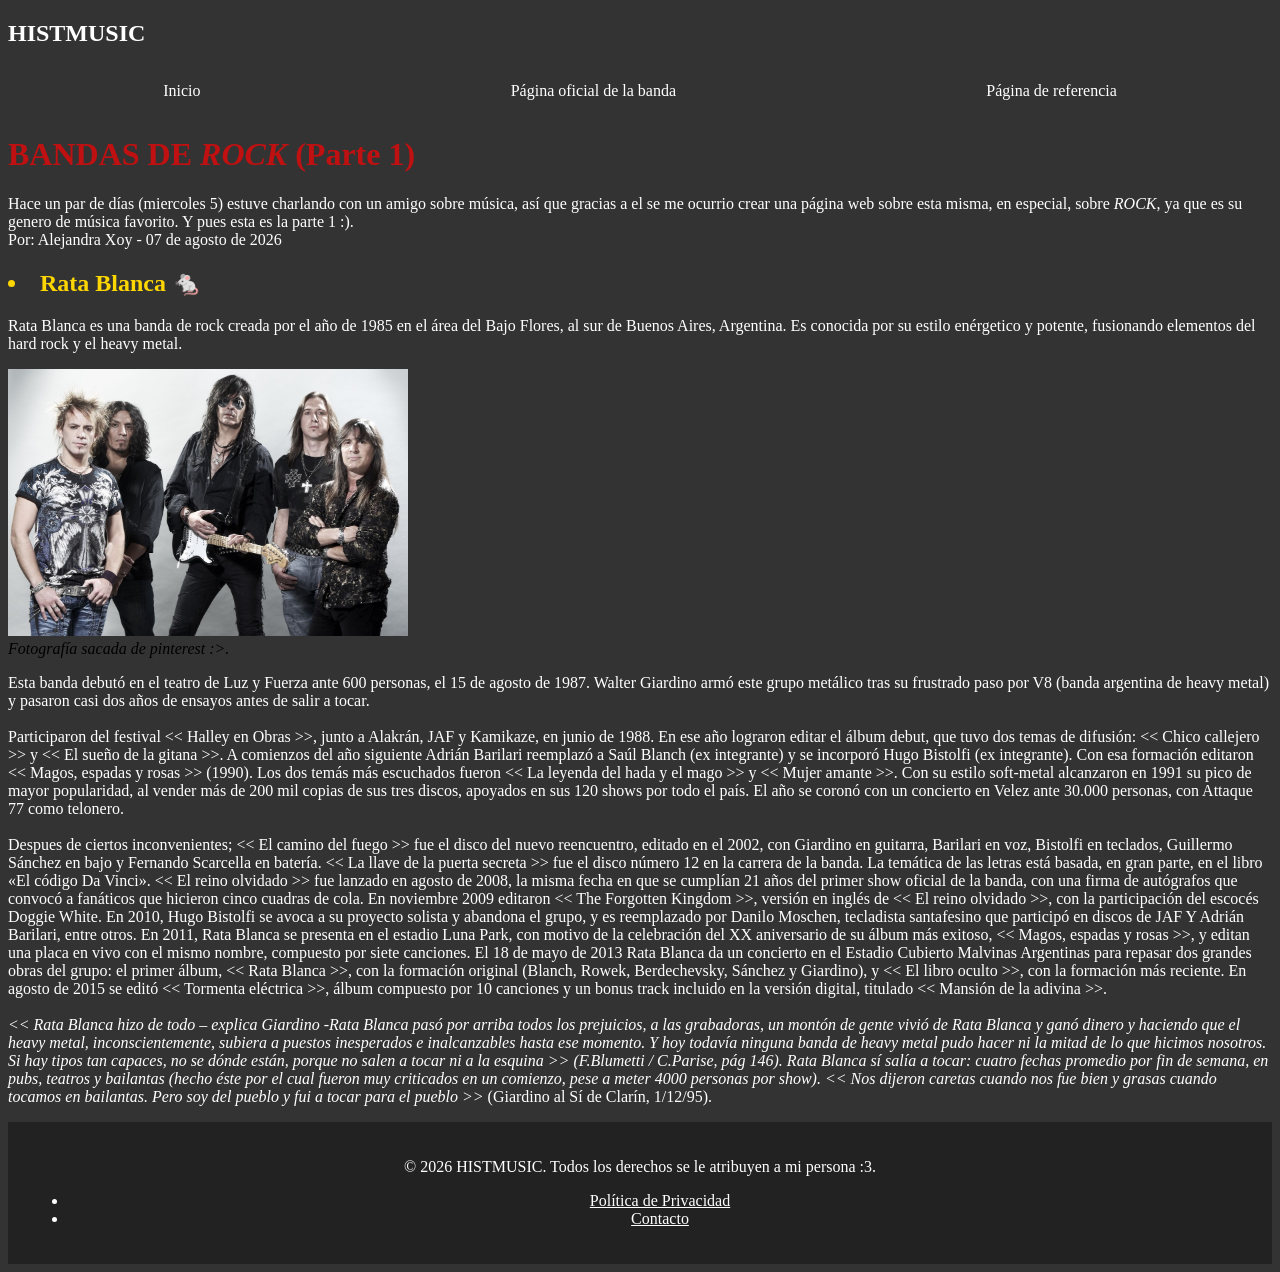
<file: index.html>
<!DOCTYPE html>
<html lang="en">
<head>
    <meta charset="UTF-8">
    <meta name="viewport" content="width=device-width, initial-scale=1.0">
    <title>HISTMUSIC</title>
     <link href="Estilo.css" rel="stylesheet">
</head>
<body>
   <nav class="barra-nav">
    <p><h1 class="name">HISTMUSIC</h1></p>
  <ul>
    <li><a href="#">Inicio</a></li>
    <li><a href="https://ratablancaoficial.com">Página oficial de la banda</a></li>
    <li><a href="https://rock.com.ar/artistas/rata-blanca/">Página de referencia</a></li>
  </ul>
</nav>
    <h1 class="title-1"><b>BANDAS DE <em>ROCK</em> (Parte 1)</b></h1>
    <p>Hace un par de días (miercoles 5) estuve charlando con un amigo sobre música, así que gracias a el se me ocurrio crear una página web sobre esta misma, en especial, sobre <em>ROCK</em>, ya que es su genero de música favorito. Y pues esta es la parte 1 :).
        <br>
    Por: Alejandra Xoy - 07 de agosto de 2026</p>
     <h2 class="title-2"><li> Rata Blanca 🐁</li></h2>
     <p> Rata Blanca es una banda de rock creada por el año de 1985 en el área del Bajo Flores, al sur de Buenos Aires, Argentina. Es conocida por su estilo enérgetico y potente, fusionando elementos del hard rock y el heavy metal.</p>
     <img src="rata blanca.jpg" alt="rata-blanca" width="400px">
     <br>
     <figcaption><em> Fotografía sacada de pinterest :>.</em></figcaption>
     <p>Esta banda debutó en el teatro de Luz y Fuerza ante 600 personas, el 15 de agosto de 1987. Walter Giardino armó este grupo metálico tras su frustrado paso por V8 (banda argentina de heavy metal) y pasaron casi dos años de ensayos antes de salir a tocar.
        <br> 
        <br>
        Participaron del festival << Halley en Obras >>, junto a Alakrán, JAF y Kamikaze, en junio de 1988. En ese año lograron editar el álbum debut, que tuvo dos temas de difusión: << Chico callejero >> y << El sueño de la gitana >>. A comienzos del año siguiente Adrián Barilari reemplazó a Saúl Blanch (ex integrante) y se incorporó Hugo Bistolfi (ex integrante). Con esa formación editaron << Magos, espadas y rosas >> (1990). Los dos temás más escuchados fueron << La leyenda del hada y el mago >> y << Mujer amante >>. Con su estilo soft-metal alcanzaron en 1991 su pico de mayor popularidad, al vender más de 200 mil copias de sus tres discos, apoyados en sus 120 shows por todo el país. El año se coronó con un concierto en Velez ante 30.000 personas, con Attaque 77 como telonero.
        <br>
        <br>
         Despues de ciertos inconvenientes; << El camino del fuego >> fue el disco del nuevo reencuentro, editado en el 2002, con Giardino en guitarra, Barilari en voz, Bistolfi en teclados, Guillermo Sánchez en bajo y Fernando Scarcella en batería. << La llave de la puerta secreta >> fue el disco número 12 en la carrera de la banda. La temática de las letras está basada, en gran parte, en el libro «El código Da Vinci». << El reino olvidado >> fue lanzado en agosto de 2008, la misma fecha en que se cumplían 21 años del primer show oficial de la banda, con una firma de autógrafos que convocó a fanáticos que hicieron cinco cuadras de cola. En noviembre 2009 editaron << The Forgotten Kingdom >>, versión en inglés de << El reino olvidado >>, con la participación del escocés Doggie White. En 2010, Hugo Bistolfi se avoca a su proyecto solista y abandona el grupo, y es reemplazado por Danilo Moschen, tecladista santafesino que participó en discos de JAF Y Adrián Barilari, entre otros. En 2011, Rata Blanca se presenta en el estadio Luna Park, con motivo de la celebración del XX aniversario de su álbum más exitoso, << Magos, espadas y rosas >>, y editan una placa en vivo con el mismo nombre, compuesto por siete canciones. El 18 de mayo de 2013 Rata Blanca da un concierto en el Estadio Cubierto Malvinas Argentinas para repasar dos grandes obras del grupo: el primer álbum, << Rata Blanca >>, con la formación original (Blanch, Rowek, Berdechevsky, Sánchez y Giardino), y << El libro oculto >>, con la formación más reciente. En agosto de 2015 se editó << Tormenta eléctrica >>, álbum compuesto por 10 canciones y un bonus track incluido en la versión digital, titulado << Mansión de la adivina >>.
         <br>
         <br>
         <cite><< Rata Blanca hizo de todo – explica Giardino -Rata Blanca pasó por arriba todos los prejuicios, a las grabadoras, un montón de gente vivió de Rata Blanca y ganó dinero y haciendo que el heavy metal, inconscientemente, subiera a puestos inesperados e inalcanzables hasta ese momento. Y hoy todavía ninguna banda de heavy metal pudo hacer ni la mitad de lo que hicimos nosotros. Si hay tipos tan capaces, no se dónde están, porque no salen a tocar ni a la esquina >> (F.Blumetti / C.Parise, pág 146). Rata Blanca sí salía a tocar: cuatro fechas promedio por fin de semana, en pubs, teatros y bailantas (hecho éste por el cual fueron muy criticados en un comienzo, pese a meter 4000 personas por show). << Nos dijeron caretas cuando nos fue bien y grasas cuando tocamos en bailantas. Pero soy del pueblo y fui a tocar para el pueblo >> </cite> (Giardino al Sí de Clarín, 1/12/95).
     </p>
     <footer>
  <p>© 2026 HISTMUSIC. Todos los derechos se le atribuyen a mi persona :3.</p>
  <ul>
    <li><a href="sin politicas.html">Política de Privacidad</a></li>
    <li><a href="contacto.html">Contacto</a></li>
  </ul>
</footer>
</body>
</html>
</file>
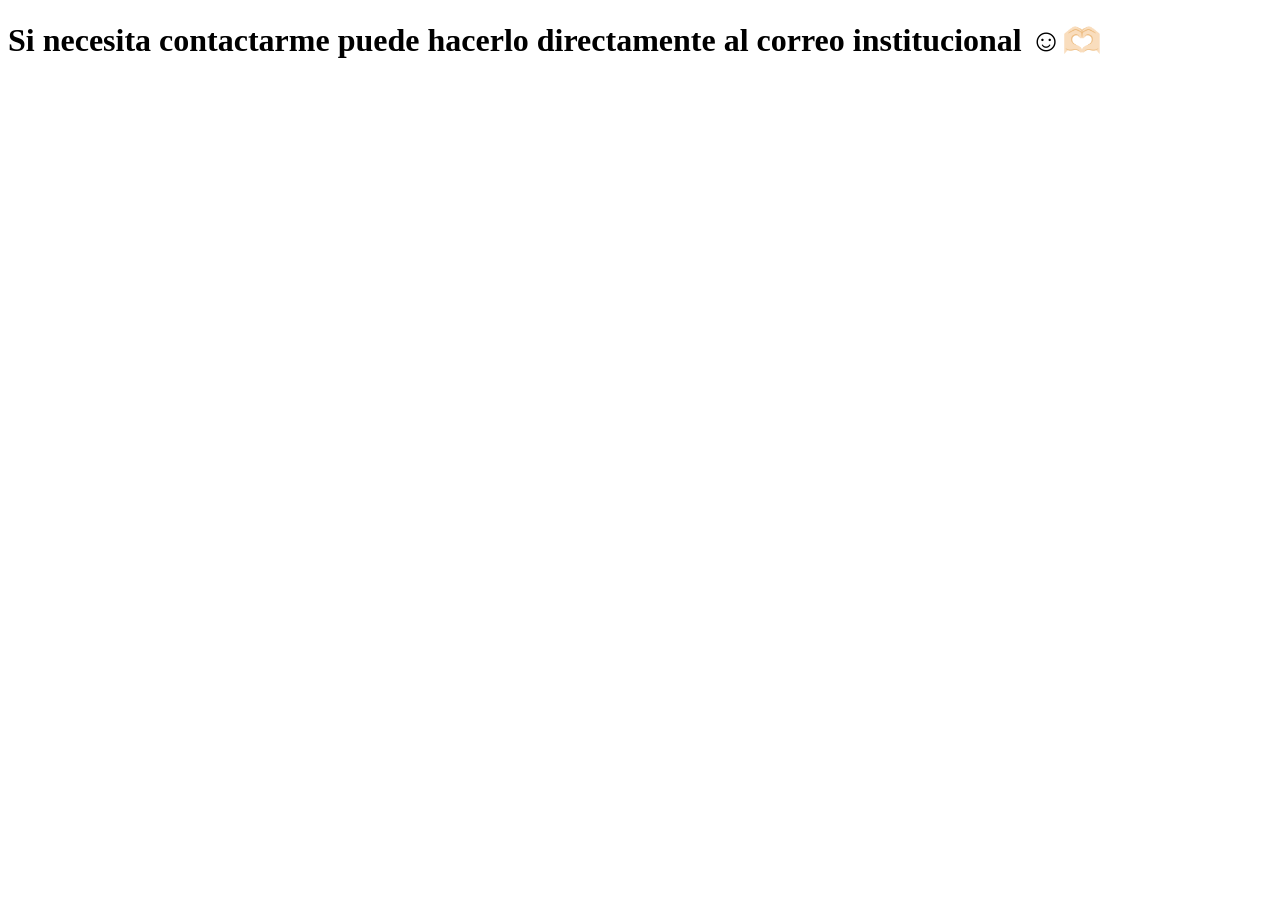
<file: contacto.html>
<!DOCTYPE html>
<html lang="en">
<head>
    <meta charset="UTF-8">
    <meta name="viewport" content="width=device-width, initial-scale=1.0">
    <title>Document</title>
</head>
<body>
    <p><h1> Si necesita contactarme puede hacerlo directamente al correo institucional ☺️🫶🏻</h1></p>
</body>
</html>
</file>
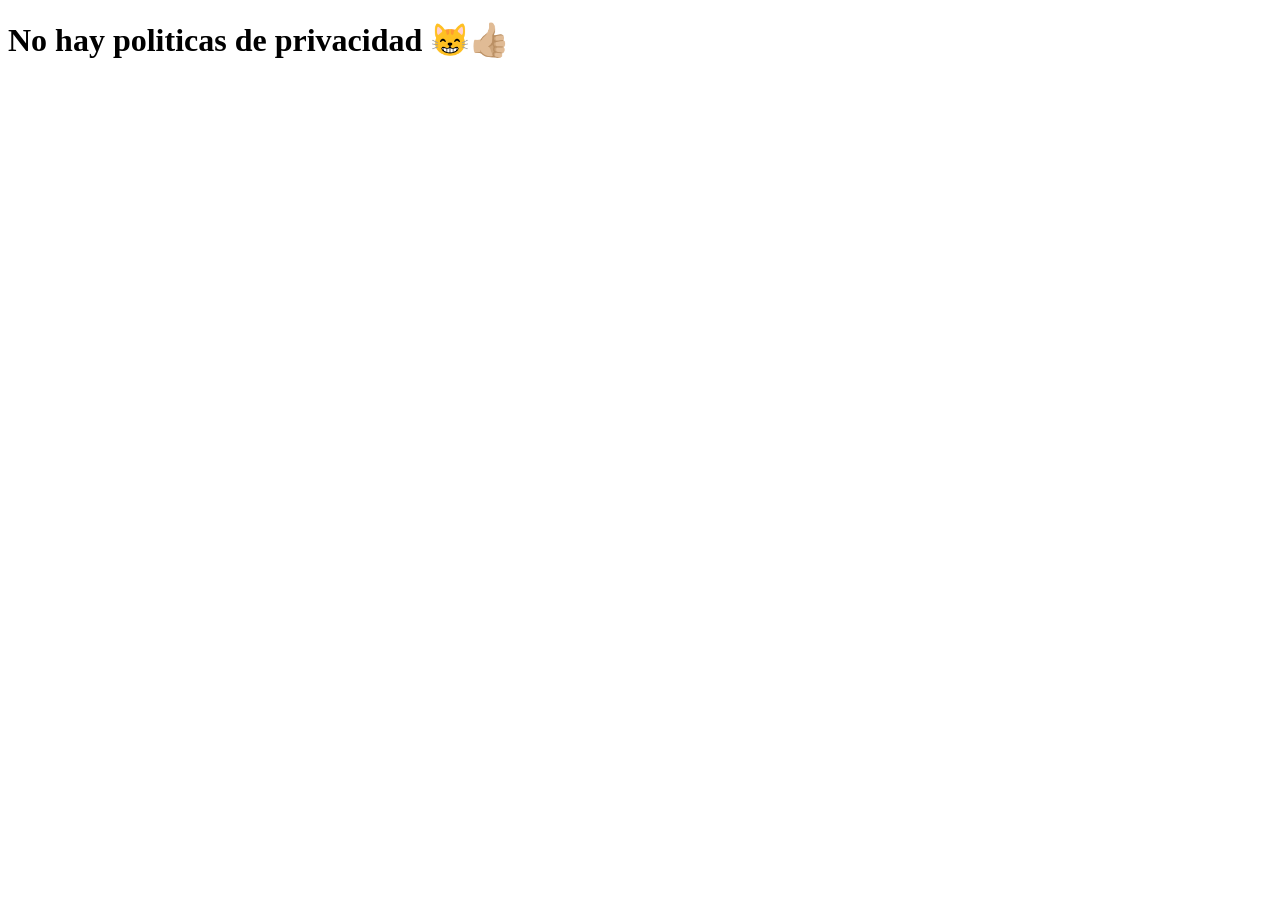
<file: sin politicas.html>
<!DOCTYPE html>
<html lang="en">
<head>
    <meta charset="UTF-8">
    <meta name="viewport" content="width=device-width, initial-scale=1.0">
    <title>Document</title>
</head>
<body>
    <p><h1> No hay politicas de privacidad 😸👍🏼 </h1></p>
</body>
</html>
</file>
<file: Estilo.css>
body{
    background-color: #333;
}
.name{
    color: rgb(255, 255, 255);
}
.barra-nav {
  background-color: #333;
}

.barra-nav ul {
  list-style-type: none;
  display: flex;
  justify-content: space-around;
  margin: 0;
  padding: 0;
}

.barra-nav a {
  color: #fff;
  text-decoration: none;
  padding: 15px 20px;
  display: block;
}

.barra-nav a:hover {
  background-color: #555;
}
.title-1{
    color: rgb(191, 17, 17);
}
p{
    color: white;
}
.texto-1{
    text-align :left;
}
.title-2{
    color: rgb(255, 215, 0);
}
footer {
  background-color: #222;
  color: #fff;
  text-align: center;
  padding: 20px;
}
footer a {
color: white;
}
</file>
